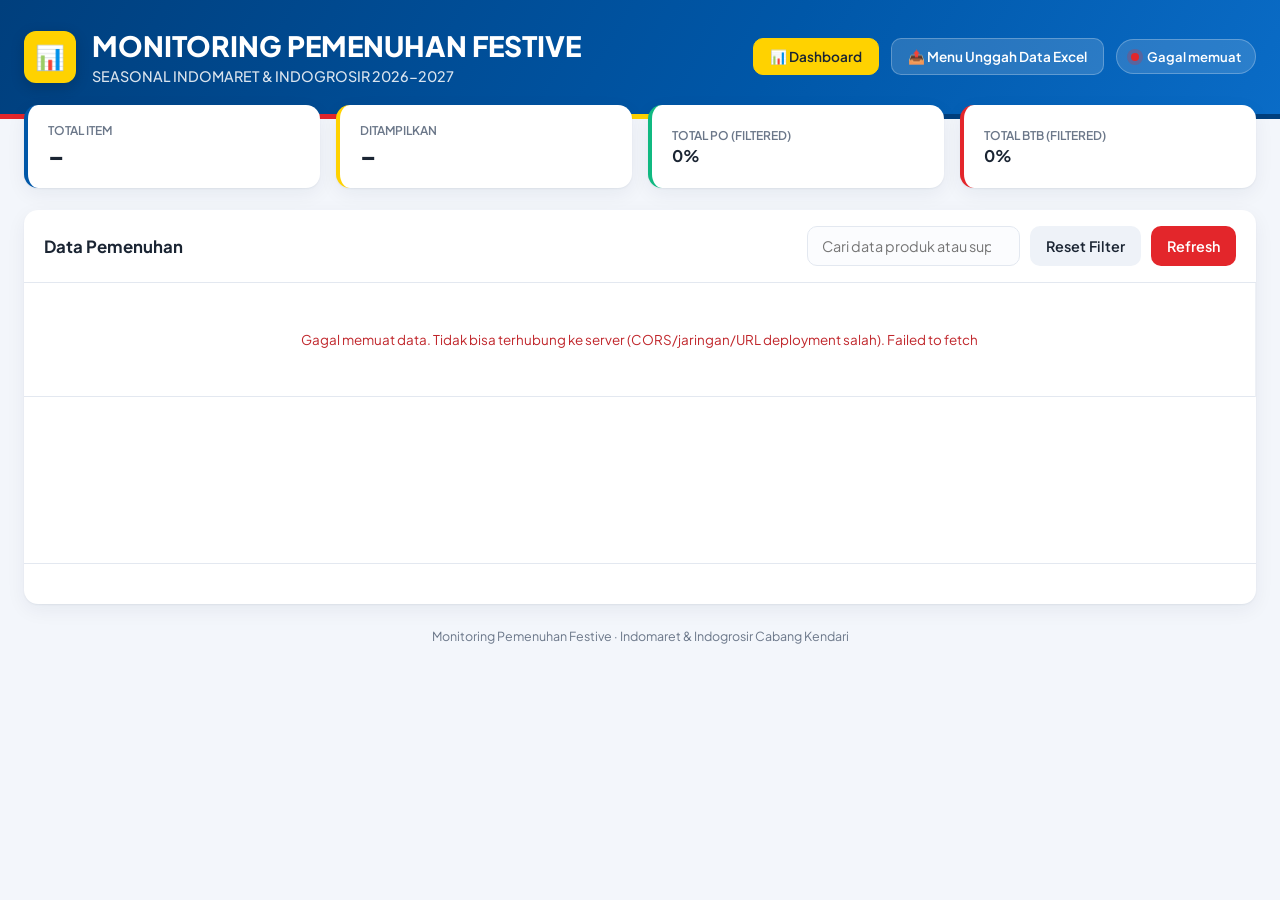
<file: index.html>
<!DOCTYPE html>
<html lang="id">
<head>
    <meta charset="UTF-8">
    <meta name="viewport" content="width=device-width, initial-scale=1.0">
    <title>Monitoring Pemenuhan Festive 2026-2027</title>
    <link rel="preconnect" href="https://fonts.googleapis.com">
    <link rel="preconnect" href="https://fonts.gstatic.com" crossorigin>
    <link href="https://fonts.googleapis.com/css2?family=Plus+Jakarta+Sans:wght@400;500;600;700;800&display=swap" rel="stylesheet">
    <link rel="stylesheet" href="style.css">
    <script src="config.js"></script>
</head>
<body>

    <header class="topbar">
        <div class="topbar-inner">
            <div class="brand">
                <div class="brand-mark">📊</div>
                <div>
                    <h1>MONITORING PEMENUHAN FESTIVE</h1>
                    <p>SEASONAL INDOMARET &amp; INDOGROSIR 2026-2027</p>
                </div>
            </div>
            <div class="header-actions">
                <a href="index.html" class="nav-btn active">📊 Dashboard</a>
                <a href="upload.html" class="nav-btn">📤 Menu Unggah Data Excel</a>
                <div class="status-pill"><span class="dot load" id="status-dot"></span><span id="status-text">Memuat data…</span></div>
            </div>
        </div>
    </header>

    <main>
        <section class="cards">
            <div class="card">
                <div><div class="card-label">Total Item</div><div class="card-value" id="stat-total">–</div></div>
            </div>
            <div class="card yellow">
                <div><div class="card-label">Ditampilkan</div><div class="card-value" id="stat-shown">–</div></div>
            </div>
            <div class="card green">
                <div><div class="card-label">Total PO (Filtered)</div><div class="card-value small" id="stat-po">0%</div></div>
            </div>
            <div class="card red">
                <div><div class="card-label">Total BTB (Filtered)</div><div class="card-value small" id="stat-btb">0%</div></div>
            </div>
        </section>

        <section class="panel">
            <div class="toolbar">
                <h2>Data Pemenuhan</h2>
                <div class="toolbar-actions">
                    <div class="search">
                        <input type="search" id="search" placeholder="Cari data produk atau supplier…" autocomplete="off" oninput="filterTable()">
                    </div>
                    <button class="btn ghost" id="btn-reset" type="button" onclick="resetFilter()">Reset Filter</button>
                    <button class="btn" id="btn-refresh" type="button" onclick="loadData()">Refresh</button>
                </div>
            </div>

            <div class="table-wrap">
                <table id="tabel-data">
                    <thead id="tabel-head"></thead>
                    <tbody id="tabel-body">
                        <tr><td colspan="100%" class="state"><div class="spinner"></div>Memuat data dari server...</td></tr>
                    </tbody>
                </table>
            </div>
            <div class="panel-footer" id="panel-footer">&nbsp;</div>
        </section>

        <footer>Monitoring Pemenuhan Festive &middot; Indomaret &amp; Indogrosir Cabang Kendari</footer>
    </main>

    <script>
        const apiURL = APP_CONFIG.apiURL;
        let globalData = [];
        let globalColumns = [];
        let lastLoadedAt = 0;

        function setStatus(state, text) {
            document.getElementById('status-dot').className = 'dot ' + state;
            document.getElementById('status-text').textContent = text;
        }

        function showError(msg) {
            setStatus('err', 'Gagal memuat');
            document.getElementById('tabel-head').innerHTML = '';
            const td = document.createElement('td');
            td.colSpan = 100;
            td.className = 'state';
            td.style.cssText = 'color:#c0262b;white-space:normal;';
            td.textContent = msg;
            const tr = document.createElement('tr');
            tr.appendChild(td);
            const tbody = document.getElementById('tabel-body');
            tbody.innerHTML = '';
            tbody.appendChild(tr);
        }

        // Ubah berbagai bentuk respons (array objek, array-of-array, {data:[...]}) menjadi array objek
        function normalizeResponse(raw) {
            let rows = raw;
            if (!Array.isArray(rows) && rows && typeof rows === 'object') {
                if (rows.error) throw new Error(String(rows.error));
                rows = rows.data || rows.values || rows.rows || rows.result || null;
            }
            if (!Array.isArray(rows)) throw new Error('Format respons tidak dikenali (bukan array).');
            if (rows.length && Array.isArray(rows[0])) {
                const header = rows[0].map((h, i) => String(h || ('Kolom ' + (i + 1))).trim());
                rows = rows.slice(1).map(r => {
                    const o = {};
                    header.forEach((h, i) => { o[h] = r[i] !== undefined ? r[i] : ''; });
                    return o;
                });
            }
            return rows;
        }

        function loadData() {
            setStatus('load', 'Memuat data…');
            document.getElementById('tabel-body').innerHTML =
                '<tr><td colspan="100%" class="state"><div class="spinner"></div>Memuat data dari server...</td></tr>';

            // Tanpa header kustom agar tidak memicu CORS preflight; redirect Apps Script diikuti otomatis
            fetch(apiURL + (apiURL.includes('?') ? '&' : '?') + '_=' + Date.now(), { method: 'GET', redirect: 'follow' })
                .then(res => {
                    if (!res.ok) throw new Error('Server mengembalikan status ' + res.status);
                    return res.text();
                })
                .then(text => {
                    let raw;
                    try { raw = JSON.parse(text); }
                    catch (e) {
                        throw new Error('Respons bukan JSON. Kemungkinan Web App Apps Script belum di-deploy sebagai "Anyone" atau URL deployment sudah tidak berlaku.');
                    }
                    const data = normalizeResponse(raw);
                    if (data.length === 0) throw new Error('Data kosong dari server.');

                    const keys = Object.keys(data[0]);
                    const pluKey = keys.find(k => String(k).toUpperCase().trim() === 'PLU')
                                || keys.find(k => String(k).toUpperCase().includes('PLU'))
                                || keys[1] || keys[0];

                    let cleanData = data.filter(item => {
                        const v = String(item[pluKey] === undefined || item[pluKey] === null ? '' : item[pluKey]).trim();
                        return v !== '' && !isNaN(v);
                    });
                    if (cleanData.length === 0) cleanData = data;

                    globalData = cleanData;
                    // Tampilkan semua kolom dari database (gabungan seluruh baris, urutan sesuai spreadsheet)
                    const colSet = new Set(keys);
                    data.forEach(row => Object.keys(row).forEach(k => colSet.add(k)));
                    globalColumns = Array.from(colSet);

                    lastLoadedAt = Date.now();
                    document.getElementById('stat-total').textContent = cleanData.length.toLocaleString('id-ID');
                    setStatus('ok', 'Data terhubung · ' + new Date().toLocaleTimeString('id-ID', { hour: '2-digit', minute: '2-digit' }));
                    filterTable();
                })
                .catch(err => {
                    console.error('loadData error:', err);
                    const hint = (err instanceof TypeError)
                        ? 'Tidak bisa terhubung ke server (CORS/jaringan/URL deployment salah). '
                        : '';
                    showError('Gagal memuat data. ' + hint + (err.message || ''));
                });
        }

        function renderTable(data) {
            const thead = document.getElementById('tabel-head');
            const tbody = document.getElementById('tabel-body');
            thead.innerHTML = '';
            tbody.innerHTML = '';

            const trHead = document.createElement('tr');
            globalColumns.forEach(col => {
                const th = document.createElement('th');
                th.textContent = col;
                trHead.appendChild(th);
            });
            thead.appendChild(trHead);

            const frag = document.createDocumentFragment();
            data.forEach(item => {
                const tr = document.createElement('tr');
                globalColumns.forEach(col => {
                    const td = document.createElement('td');
                    td.textContent = item[col] !== undefined ? item[col] : '';
                    tr.appendChild(td);
                });
                frag.appendChild(tr);
            });
            tbody.appendChild(frag);

            document.getElementById('stat-shown').textContent = data.length.toLocaleString('id-ID');
            document.getElementById('panel-footer').textContent = 'Menampilkan ' + data.length.toLocaleString('id-ID') + ' item';
        }

        function filterTable() {
            const keyword = document.getElementById('search').value.toLowerCase();
            const filtered = keyword
                ? globalData.filter(item => Object.values(item).some(val => String(val).toLowerCase().includes(keyword)))
                : globalData;
            renderTable(filtered);
            updateStats(filtered);
        }

        function resetFilter() {
            document.getElementById('search').value = '';
            filterTable();
        }

        function updateStats(filteredRows) {
            let totalPO = 0, totalBTB = 0, count = 0;
            filteredRows.forEach(item => {
                Object.keys(item).forEach(key => {
                    const k = key.toUpperCase();
                    const val = Number(item[key]);
                    if (!isNaN(val)) {
                        if (k.includes('PO') && !k.includes('TTL')) { totalPO += val; count++; }
                        if (k.includes('BTB')) { totalBTB += val; }
                    }
                });
            });
            const avgPO = count > 0 ? (totalPO / count) : 0;
            const avgBTB = count > 0 ? (totalBTB / count) : 0;
            document.getElementById('stat-po').textContent = (avgPO > 1 ? avgPO.toFixed(1) + '%' : (avgPO * 100).toFixed(1) + '%');
            document.getElementById('stat-btb').textContent = (avgBTB > 1 ? avgBTB.toFixed(1) + '%' : (avgBTB * 100).toFixed(1) + '%');
        }

        // Sinkron dengan upload.html: muat ulang otomatis setelah ada unggahan baru
        function syncIfUploaded() {
            try {
                const t = Number(localStorage.getItem(APP_CONFIG.syncKey) || 0);
                if (t > lastLoadedAt) loadData();
            } catch (e) { /* localStorage tidak tersedia, abaikan */ }
        }
        window.addEventListener('storage', e => { if (e.key === APP_CONFIG.syncKey) syncIfUploaded(); });
        window.addEventListener('pageshow', syncIfUploaded);
        document.addEventListener('visibilitychange', () => { if (!document.hidden) syncIfUploaded(); });

        loadData();
    </script>
</body>
</html>
</file>
<file: style.css>
/* ===== Gaya bersama untuk index.html dan upload.html ===== */
:root {
    --blue: #0057a8;
    --blue-dark: #003f7d;
    --red: #e3262b;
    --yellow: #ffd200;
    --green: #10b981;
    --bg: #f3f6fb;
    --card: #ffffff;
    --text: #1b2533;
    --muted: #6b7789;
    --border: #e3e8f0;
    --row-alt: #f8fafd;
    --row-hover: #fff8d6;
    --radius: 14px;
    --shadow: 0 1px 2px rgba(16, 32, 64, .06), 0 6px 20px rgba(16, 32, 64, .06);
}

* { box-sizing: border-box; }

body {
    margin: 0;
    font-family: 'Plus Jakarta Sans', system-ui, -apple-system, 'Segoe UI', Arial, sans-serif;
    background: var(--bg);
    color: var(--text);
    -webkit-font-smoothing: antialiased;
}

/* ----- Header ----- */
.topbar {
    background: linear-gradient(120deg, var(--blue-dark) 0%, var(--blue) 60%, #0a6cc7 100%);
    color: #fff;
    position: relative;
    overflow: hidden;
}
.topbar::after {
    content: '';
    position: absolute; left: 0; right: 0; bottom: 0; height: 5px;
    background: linear-gradient(90deg, var(--red) 0 33.3%, var(--yellow) 33.3% 66.6%, var(--blue-dark) 66.6% 100%);
}
.topbar-inner {
    max-width: 1400px; margin: 0 auto; padding: 28px 24px 34px;
    display: flex; align-items: center; justify-content: space-between; gap: 20px; flex-wrap: wrap;
}
.brand { display: flex; align-items: center; gap: 16px; }
.brand-mark {
    width: 52px; height: 52px; border-radius: 12px; background: var(--yellow);
    display: grid; place-items: center; box-shadow: 0 4px 14px rgba(0, 0, 0, .18); flex-shrink: 0;
    font-size: 1.5rem;
}
.brand h1 { margin: 0; font-size: clamp(1.2rem, 2.6vw, 1.75rem); font-weight: 800; }
.brand p { margin: 4px 0 0; font-size: .9rem; font-weight: 500; opacity: .85; }

.header-actions { display: flex; align-items: center; gap: 12px; flex-wrap: wrap; }
.nav-btn {
    background: rgba(255, 255, 255, .15); border: 1px solid rgba(255, 255, 255, .25);
    color: #fff; padding: 9px 16px; border-radius: 10px; font-weight: 600; text-decoration: none;
    font-size: .85rem; transition: .2s; display: inline-flex; align-items: center; gap: 6px;
}
.nav-btn:hover, .nav-btn.active { background: var(--yellow); color: var(--text); border-color: var(--yellow); }

.status-pill {
    display: inline-flex; align-items: center; gap: 8px; background: rgba(255, 255, 255, .14);
    border: 1px solid rgba(255, 255, 255, .25); padding: 8px 14px; border-radius: 999px;
    font-size: .82rem; font-weight: 600;
}
.dot { width: 8px; height: 8px; border-radius: 50%; background: #9aa5b4; }
.dot.ok { background: #3ddc84; box-shadow: 0 0 0 4px rgba(61, 220, 132, .25); }
.dot.err { background: var(--red); box-shadow: 0 0 0 4px rgba(227, 38, 43, .25); }
.dot.load { background: var(--yellow); animation: pulse 1s infinite alternate; }
@keyframes pulse { to { opacity: .35; } }

/* ----- Layout ----- */
main { max-width: 1400px; margin: 0 auto; padding: 0 24px 40px; }
main.narrow { max-width: 800px; padding-top: 32px; }

/* ----- Kartu statistik ----- */
.cards {
    display: grid; grid-template-columns: repeat(auto-fit, minmax(200px, 1fr));
    gap: 16px; margin-top: -14px; position: relative; z-index: 1;
}
.card {
    background: var(--card); border-radius: var(--radius); box-shadow: var(--shadow);
    padding: 18px 20px; display: flex; align-items: center; gap: 14px; border-left: 4px solid var(--blue);
}
.card.yellow { border-left-color: var(--yellow); }
.card.green { border-left-color: var(--green); }
.card.red { border-left-color: var(--red); }
.card-label { font-size: .75rem; text-transform: uppercase; color: var(--muted); font-weight: 600; }
.card-value { font-size: 1.5rem; font-weight: 800; margin-top: 2px; }
.card-value.small { font-size: 1rem; font-weight: 700; }

/* ----- Panel & toolbar ----- */
.panel { background: var(--card); border-radius: var(--radius); box-shadow: var(--shadow); margin-top: 22px; overflow: hidden; }
.panel.padded { padding: 36px; }
.panel h2.title { margin: 0 0 6px; font-size: 1.2rem; font-weight: 700; }
.panel p.lead { margin: 0; color: var(--muted); font-size: .92rem; }

.toolbar {
    display: flex; align-items: center; justify-content: space-between; gap: 12px;
    padding: 16px 20px; border-bottom: 1px solid var(--border); flex-wrap: wrap;
}
.toolbar h2 { margin: 0; font-size: 1.05rem; font-weight: 700; }
.toolbar-actions { display: flex; gap: 10px; flex-wrap: wrap; flex: 1; justify-content: flex-end; }
.search input {
    width: 100%; max-width: 360px; min-width: 200px; padding: 10px 14px;
    border: 1px solid var(--border); border-radius: 10px; font: inherit; font-size: .9rem; background: #fbfcfe;
}

/* ----- Tombol ----- */
.btn {
    display: inline-flex; align-items: center; gap: 8px; padding: 10px 16px; border: none;
    border-radius: 10px; background: var(--red); color: #fff; font: inherit; font-size: .9rem;
    font-weight: 600; cursor: pointer;
}
.btn.ghost { background: #eef2f8; color: var(--text); }
.btn:disabled { opacity: .55; cursor: not-allowed; }

/* ----- Tabel ----- */
.table-wrap { overflow: auto; max-height: calc(100vh - 180px); min-height: 280px; }
table { border-collapse: separate; border-spacing: 0; font-size: .84rem; min-width: 100%; }
thead th {
    position: sticky; top: 0; z-index: 3; background: var(--blue); color: #fff;
    text-align: center; font-weight: 700; font-size: .72rem; padding: 9px 12px; white-space: nowrap;
    border-bottom: 2px solid rgba(0, 0, 0, .1);
}
tbody td { padding: 9px 12px; border-bottom: 1px solid var(--border); border-right: 1px solid #eef1f6; white-space: nowrap; background: #fff; }
tbody tr:nth-child(even) td { background: var(--row-alt); }
tbody tr:hover td { background: var(--row-hover); }

.state { padding: 48px 20px; text-align: center; color: var(--muted); }
.spinner {
    width: 30px; height: 30px; border: 3px solid var(--border); border-top-color: var(--blue);
    border-radius: 50%; margin: 0 auto 12px; animation: spin .8s linear infinite;
}
@keyframes spin { to { transform: rotate(360deg); } }
.panel-footer { padding: 12px 20px; font-size: .8rem; color: var(--muted); border-top: 1px solid var(--border); }
footer { text-align: center; font-size: .78rem; color: var(--muted); margin-top: 24px; }

/* ----- Halaman unggah ----- */
.upload-box {
    border: 2px dashed var(--border); padding: 40px; text-align: center;
    border-radius: 12px; background: #fafbfc; margin-top: 24px; transition: .2s;
}
.upload-box.drag { border-color: var(--blue); background: #f0f6fd; }
.upload-label {
    background: var(--blue); color: #fff; padding: 12px 24px; border-radius: 10px;
    font-weight: 600; cursor: pointer; display: inline-block; transition: .2s;
}
.upload-label:hover { background: var(--blue-dark); }
.upload-label.disabled { opacity: .55; pointer-events: none; }
.file-name { margin: 15px 0 0; font-size: .9rem; color: var(--muted); }

.alert { padding: 14px 18px; border-radius: 10px; margin-top: 20px; font-weight: 600; display: none; }
.alert.info { background: #eaf3fc; color: var(--blue); border: 1px solid var(--blue); }
.alert.success { background: #e6f9ed; color: #0b8f63; border: 1px solid var(--green); }
.alert.error { background: #fde8e8; color: var(--red); border: 1px solid var(--red); }

@media (max-width: 600px) {
    .panel.padded { padding: 22px; }
    .upload-box { padding: 28px 16px; }
}
</file>
